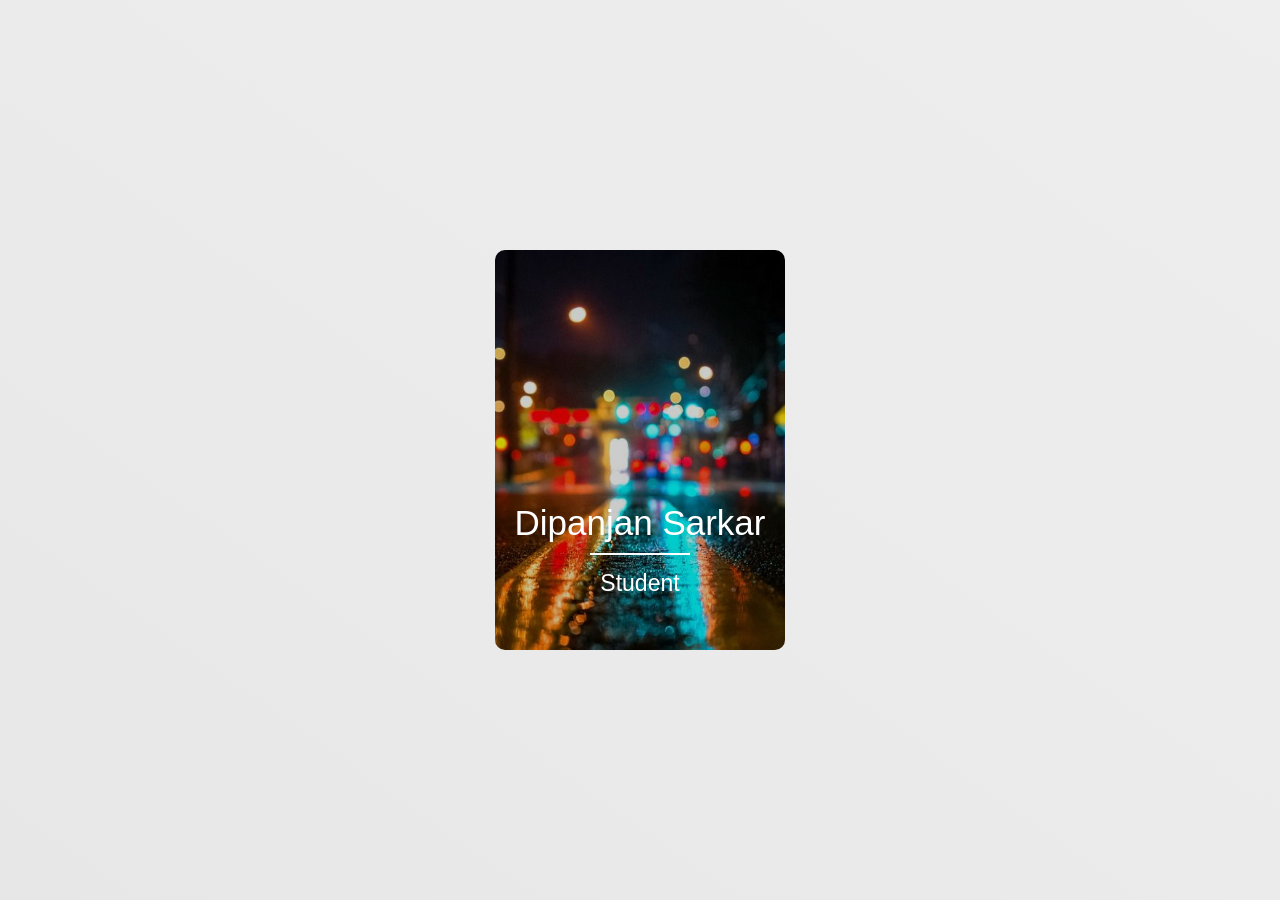
<file: index.html>
<html>
    <head>
        <link rel = 'stylesheet' type = 'text/css' href = 'style.css'>
        <title>About me</title>
        <link rel = 'stylesheet' href = 'https://cdnjs.cloudflare.com/ajax/libs/font-awesome/5.14.0/css/all.min.css'>
    </head>
    <body>
        <div class = 'center'>
            <div class = 'front-face'>
                <div class = 'contents front'>
                    <p>Dipanjan Sarkar</p>
                    <span>Student</span>
                </div>
            </div>
            <div class = 'back-face'>
                <div class = 'contents back'>
                    <h2>Follow me</h2>
                    <a href="https://www.facebook.com/nothing.much.tbh"><i class = 'fab fa-facebook f'></i></a>
                    <a href="https://www.instagram.com/__just_a_guy____/"><i class = 'fab fa-instagram'></i></a>
                    <a href="https://www.linkedin.com/in/dipanjan-sarkar-4a6154193/"><i class = 'fab fa-linkedin'></i></a>
                    <a href="https://twitter.com/Dipu_93"><i class = 'fab fa-twitter'></i></a>
                </div>
            </div>
        </div>
    </body>
</html>
</file>
<file: style.css>
* {
    margin: 0;
    padding: 0;
    box-sizing: border-box;
    user-select: none;
}

body{
    height: 100vh;
    font-family: 'Montserrat', sans-serif;
    background-image: linear-gradient(to right top, #e7e7e7, #e9e9e9, #eaebea, #ececec, #eeeeee);
}

.center, .front-face, .back-face, .contents{
    position: absolute;
}

.center{
    top: 50%;
    left: 50%;
    transform: translate(-50%, -50%);
    height: 400px;
    width: 290px;
    transform-style: preserve-3d;
    perspective: 1000px;
}

.front-face, .back-face{
    height: 100%;
    width: 100%;
    text-align: center;
    background: linear-gradient(rgba(0, 0, 0, 0.2), rgba(0, 0, 0, 0.2)), url(Bg.jpg);
    background-size: cover;
    background-position: center;
    border-radius: 10px;
    backface-visibility: hidden;
    transform-style: preserve-3d;
    transition: transform .7s cubic-bezier(.4, .2, .2, 1);
}

.contents{
    left: 0;
    top: 50%;
    width: 100%;
    perspective: 100px;
    transform: translateY(50%) translateZ(60px) scale(0.94);
}

.front p{
    color: white;
    font-size: 35px;
    margin-bottom: 15px;
}

.back h2{
    font-weight: lighter;
    font-size: 28px;
    padding-bottom: 5px;
}

.back span{
    font-size: 25px;
}

.icons{
    margin: 10px 0;
}

.icons i{
    color: #042f4b;
    background: white;
    font-size: 20px;
    height: 40px;
    width: 40px;
    border-radius: 50%;
    line-height: 40px;
    margin: 0 5px;
    cursor: pointer;
}

.center:hover > .back-face {
    transform: rotateY(0deg);
}

.center:hover > .front-face{
    transform: rotateY(-180deg);
}

.front p::after{
    content: '';
    display: block;
    left: 0;
    right: 0;
    height: 2px;
    width: 100px;
    background: white;
    margin: 0 auto;
    margin-top: 10px;
}

.front span{
    color: white;
    font-size: 23px;
}

.back-face{
    transform: rotateY(180deg);
    background: linear-gradient(45deg, #043348 0%, #032535 100%);
}

.back{
    color: white;
}

a i{
    color: white;
    margin: 10px;
}

a:hover .fa-facebook{
    color: #3b4998;
}

a:hover .fa-instagram{
    color: #f14843;
}

a:hover .fa-twitter{
    color: #00acee;
}

a:hover .fa-linkedin{
    color: #3b4998;
}
</file>
